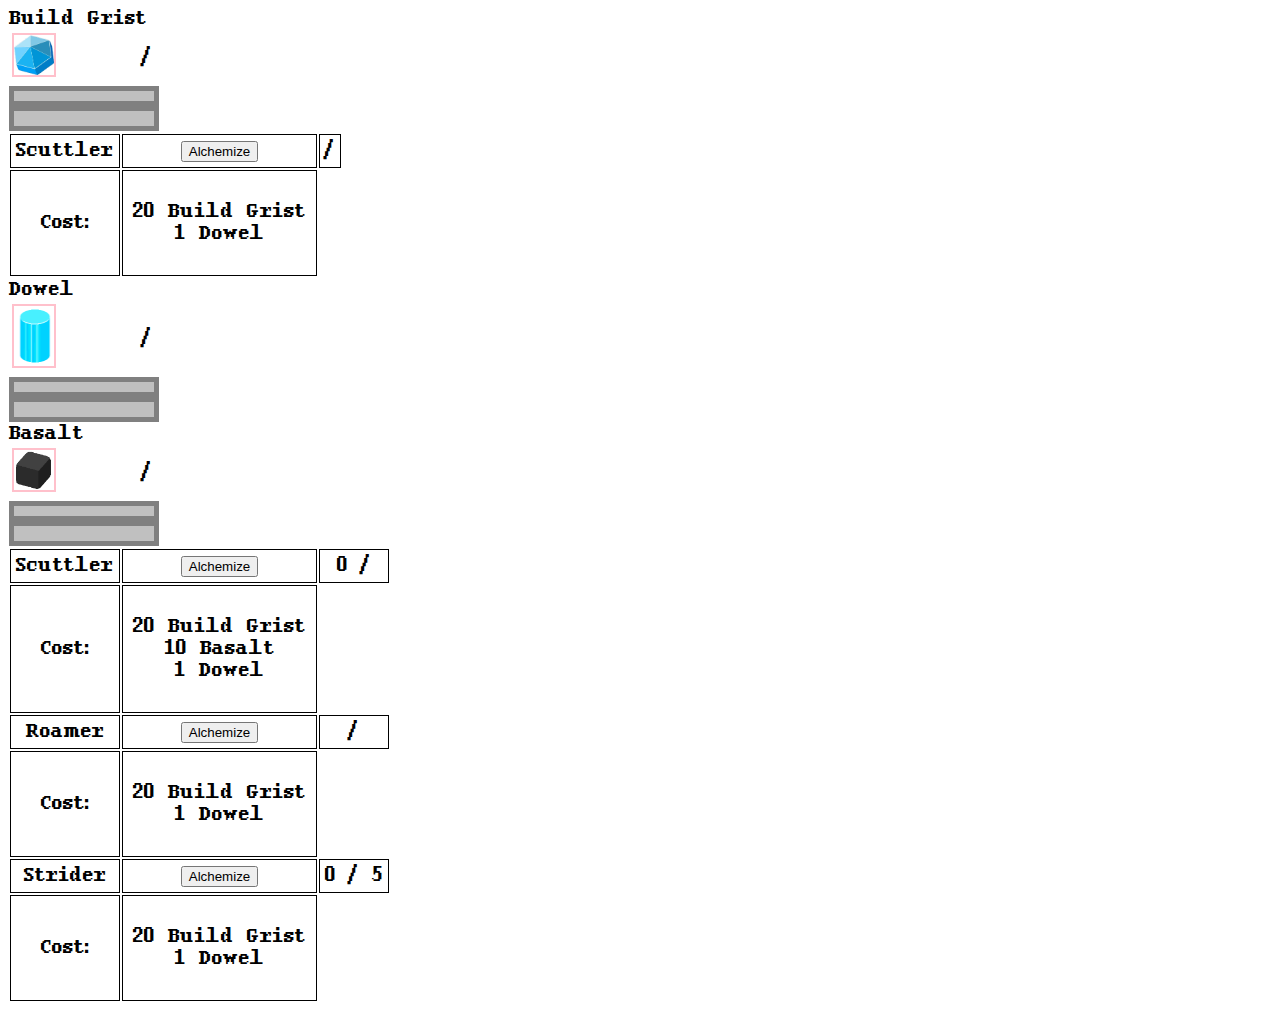
<file: index.html>
<!DOCTYPE html>
<html lang="en">
<!---->

<head>
    <meta charset="utf-8">
    <link rel="stylesheet" type="text/css" href="style.css">
    <script src='script.js'></script>
    <title>Grist Clicker</title>
</head>

<body>
    <div>
        <div class="GristGroup">
            <!--BuildGrist-->
            <div class="Grist">
                <span>Build Grist</span>
                <table>
                    <tbody>
                        <tr>
                            <td>
                                <img src="imgs/gushers/BuildGrist.png" alt="TEMPLATE" class="GusherImages"
                                    onclick="AddGusher('BuildGrist')">
                            </td>
                            <td>
                                <p id="BuildGristCount" class="Storage"></p>
                            </td>
                            <td>
                                /
                            </td>
                            <td>
                                <p id="BuildGristCap" class="Storage"></p>
                            </td>
                        </tr>
                    </tbody>
                </table>
                <div>
                    <div id="BuildGristStorage" class="StorageProgress">
                        <div id="BuildGristStorageBar" class="StorageBar"></div>
                    </div>
                    <div id="BuildGristProgress" class="ExtractorProgress">
                        <div id="BuildGristProgressBar" class="ExtractorBar"></div>
                    </div>
                </div>
            </div>
            <table class="UpgradeTable">
                <tbody>
                    <!--Scuttler-->
                    <tr>
                        <td>Scuttler </td>
                        <td><Button onclick="AddScuttler('BuildGrist')">Alchemize</Button></td>
                        <td><span id="BuildGristScuttlerCount"></span> <span>/</span> <span id="BuildGristScuttlerCap"></span></td>
                    </tr>
                    <tr>
                        <td>Cost:</td>
                        <td>
                            <ul>
                                <li>20 Build Grist</li>
                                <li>1 Dowel</li>
                            </ul>
                        </td>
                    </tr>
                </tbody>
            </table>
            <!--Dowel-->
            <div class="Grist">
                <span>Dowel</span>
                <table>
                    <tbody>
                        <tr>
                            <td>
                                <img src="imgs/dowels/Dowel_Blue.png" alt="TEMPLATE" class="DowelImages"
                                    onclick="AddDowel()">
                            </td>
                            <td>
                                <p id="DowelCount" class="Storage"></p>
                            </td>
                            <td>
                                /
                            </td>
                            <td>
                                <p id="DowelCap" class="Storage"></p>
                            </td>
                        </tr>
                    </tbody>
                </table>
                <div>
                    <div id="DowelStorage" class="StorageProgress">
                        <div id="DowelStorageBar" class="StorageBar"></div>
                    </div>
                    <div id="DowelProgress" class="ExtractorProgress">
                        <div id="DowelProgressBar" class="ExtractorBar"></div>
                    </div>
                </div>
            </div>
        </div>
    </div>
    <div>
        <div class="GristGroup">
            <!--Basalt-->
            <div class="Grist">
                <span>Basalt</span>
                <table>
                    <tbody>
                        <tr>
                            <td>
                                <img src="imgs/blocks/Basalt.png" alt="TEMPLATE" class="BlockImages"
                                    onclick="AddBlock('Basalt')">
                            </td>
                            <td>
                                <p id="BasaltCount" class="Storage"></p>
                            </td>
                            <td>
                                /
                            </td>
                            <td>
                                <p id="BasaltCap" class="Storage"></p>
                            </td>
                        </tr>
                    </tbody>
                </table>
                <div>
                    <div id="BasaltStorage" class="StorageProgress">
                        <div id="BasaltStorageBar" class="StorageBar"></div>
                    </div>
                    <div id="BasaltProgress" class="ExtractorProgress">
                        <div id="BasaltProgressBar" class="ExtractorBar"></div>
                    </div>
                </div>
            </div>
            <table class="UpgradeTable">
                <tbody>
                    <!--Scuttler-->
                    <tr>
                        <td>Scuttler </td>
                        <td><Button onclick="AddScuttler('Basalt')">Alchemize</Button></td>
                        <td><span id="BasaltScuttlerCount">0</span> <span>/</span> <span id="BasaltScuttlerCap"></span></td>
                    </tr>
                    <tr>
                        <td>Cost:</td>
                        <td>
                            <ul>
                                <li>20 Build Grist</li>
                                <li>10 Basalt</li>
                                <li>1 Dowel</li>
                            </ul>
                        </td>
                    </tr>
                    <!--Roamer-->
                    <tr>
                        <td>Roamer </td>
                        <td><Button >Alchemize</Button></td>
                        <td><span ></span> <span>/</span><span ></span></td>
                    </tr>
                    <tr>
                        <td>Cost:</td>
                        <td>
                            <ul>
                                <li>20 Build Grist</li>
                                <li>1 Dowel</li>
                            </ul>
                        </td>
                    </tr>
                    <!--Strider-->
                    <tr>
                        <td>Strider </td>
                        <td><Button>Alchemize</Button></td>
                        <td><span>0</span> <span>/</span> <span>5</span></td>
                    </tr>
                    <tr>
                        <td>Cost:</td>
                        <td>
                            <ul>
                                <li>20 Build Grist</li>
                                <li>1 Dowel</li>
                            </ul>
                        </td>
                    </tr>
                </tbody>
            </table>
        </div>
    </div>
</body>

</html>
</file>
<file: style.css>
@font-face {
  font-family: TYPOSTUCK;
  src: url(fonts/TYPOSTUCK.ttf);
}
body{
  font-family: TYPOSTUCK;
  font-size: 25px;
  overflow: auto;
}

.StorageProgress{
  margin-left: auto;
  margin-right: auto;
  
  width: auto;
  background-color: silver;
  border: 5px solid gray;
}
.StorageBar{
  width: 0%;
  height: 10px;
  background-color: aqua;
}

.ExtractorProgress{
  margin-left: auto;
  margin-right: auto;
  
  width: auto;
  background-color: silver;
  border: 5px solid gray;
}
.ExtractorBar{
  width: 0%;
  height: 15px;
  background-color: blue;
}

.GristGroup{
  
  margin: 0px 0px 0px 0px;
  
}
.UpgradeTable td{
  text-align: center;
  padding: 5px;
  border: 1px solid black;
  border-collapse: collapse;
}
.UpgradeTable ul{
  list-style-type:none;
  padding-left: 5px;
  padding-right: 5px;
}

.Grist{
  width: 150px;
  margin: 2px;
  margin: 1px 1px 1px 1px;
}
.Grist p{
  text-align: right;
  margin: 0px 0px 0px 0px;
}
.Grist td{
  width: 100%;  
}
.Alchemy{
  
}


.BlockImages{
  border: 2px solid pink;
  width: 40px;
  height: 40px;
}
.BlockImages:hover{
  background-color: pink;
}
.GemImages{
  width: 40px;
  height: 30px;
}
.GusherImages{
  border: 2px solid pink;
  width: 40px;
  height: 40px;
}
.GusherImages:hover{
  background-color: pink;
}
.OilImages{
  width: 30px;
  height: 40px;
}
.MiscImages{
  width: 30px;
  height: 30px;
}
.DowelImages{
  border: 2px solid pink;
  width: 40px;
  height: 60px;
}
.DowelImages:hover{
  background-color: pink;
}
</file>
